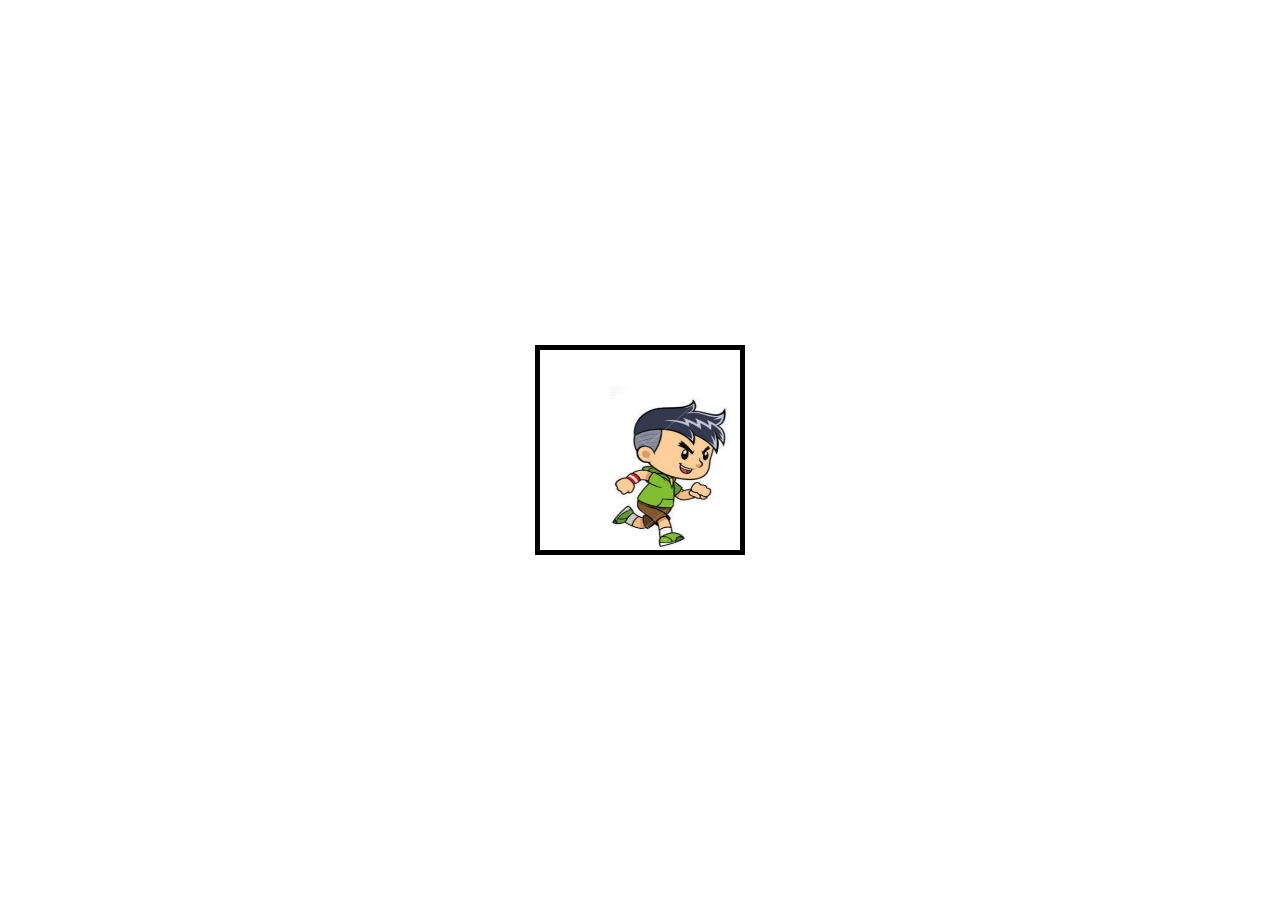
<file: Sprite-Animation/index.html>
<!doctype html>
<html>
	<head>
		<meta charset="utf-8">
		<meta name="viewport" content="width=device-width, initial-scale="1.0">
		<title>Sprite Animation</title>
		<link rel="stylesheet" href="style.css"/>
	</head>
	<body>
		<canvas id="canvas1"></canvas>
		<script src="script.js"></script>
	</body>
</html>
</file>
<file: Sprite-Animation/style.css>
#canvas1{
	border: 5px solid black;
	position: absolute;
	top: 50%;
	left: 50%;
	transform: translate(-50%, -50%);
	width: 200px;
	height: 200px;
}
</file>
